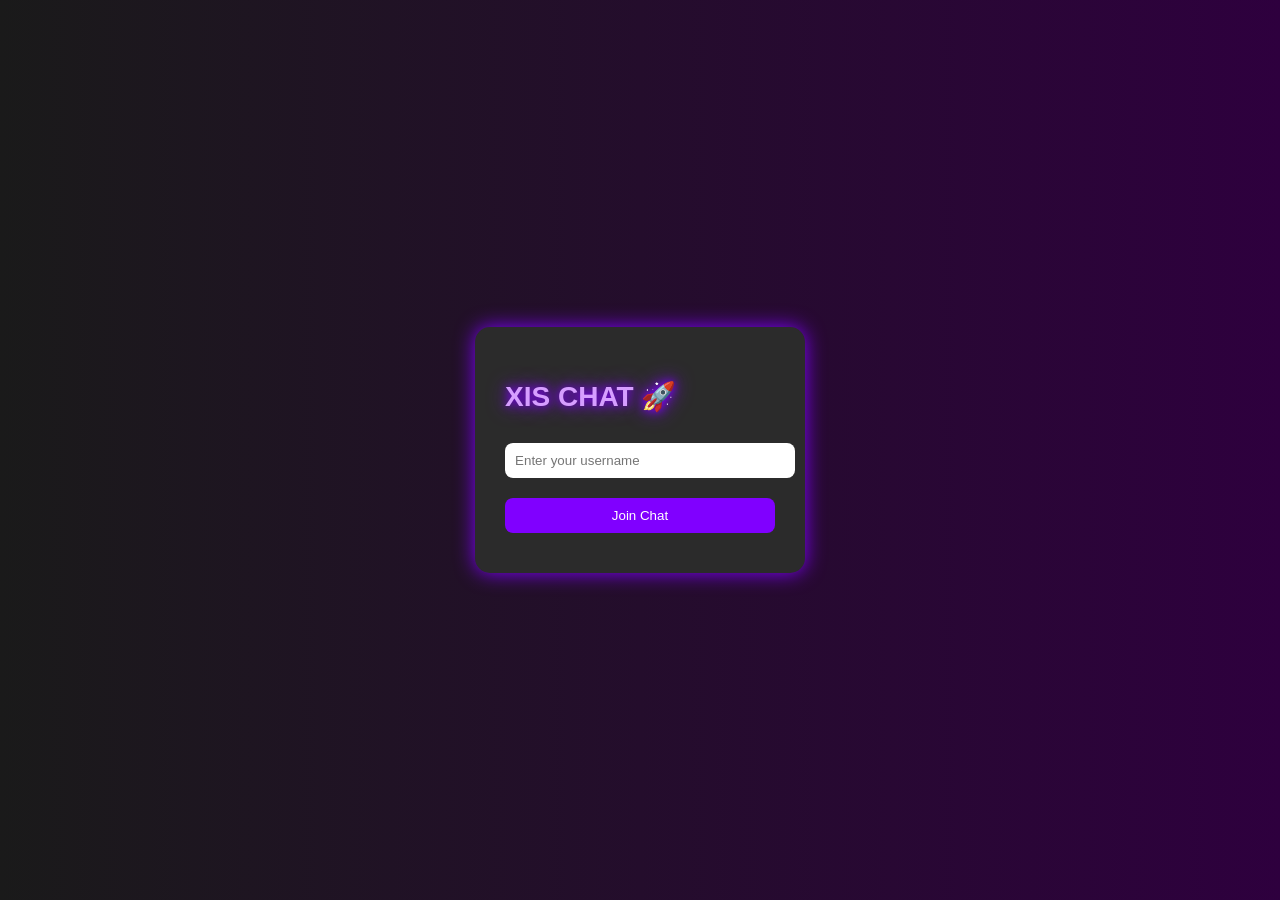
<file: public/index.html>
<!DOCTYPE html>
<html lang="en">
<head>
  <meta charset="UTF-8" />
  <title>XIS CHAT - Login</title>
  <link rel="stylesheet" href="style.css" />
</head>
<body>
  <div class="login-container">
    <div class="login-box">
      <h2>XIS CHAT 🚀</h2>
      <input type="text" id="username" placeholder="Enter your username" />
      <button onclick="login()">Join Chat</button>
    </div>
  </div>

  <script>
    function login() {
      const user = document.getElementById('username').value.trim();
      if (user) {
        localStorage.setItem('user', user);
        window.location.href = "chat.html";
      }
    }
  </script>
</body>
</html>
</file>
<file: public/style.css>
body {
  margin: 0;
  font-family: 'Segoe UI', sans-serif;
  background: linear-gradient(to right, #1a1a1a, #2e003e);
  color: white;
}

.login-container, .chat-container {
  display: flex;
  flex-direction: column;
  align-items: center;
  justify-content: center;
  height: 100vh;
}

.login-box, .chat-box {
  background: #2b2b2b;
  padding: 30px;
  border-radius: 15px;
  box-shadow: 0 0 20px #8000ff;
}

input, button {
  padding: 10px;
  margin: 10px 0;
  width: 100%;
  border-radius: 8px;
  border: none;
  outline: none;
}

button {
  background-color: #8000ff;
  color: white;
  cursor: pointer;
  transition: background 0.3s;
}

button:hover {
  background-color: #a64dff;
}

.chat-messages {
  height: 300px;
  width: 100%;
  overflow-y: auto;
  background: #1a1a1a;
  border: 1px solid #8000ff;
  padding: 10px;
  border-radius: 10px;
  margin-bottom: 10px;
}

.message {
  margin: 5px 0;
}

.message span {
  font-weight: bold;
  color: #d69eff;
}

h2 {
  color: #d69eff;
  text-shadow: 0 0 10px #8000ff, 0 0 20px #8000ff;
  font-size: 28px;
  margin-bottom: 20px;
}
</file>
